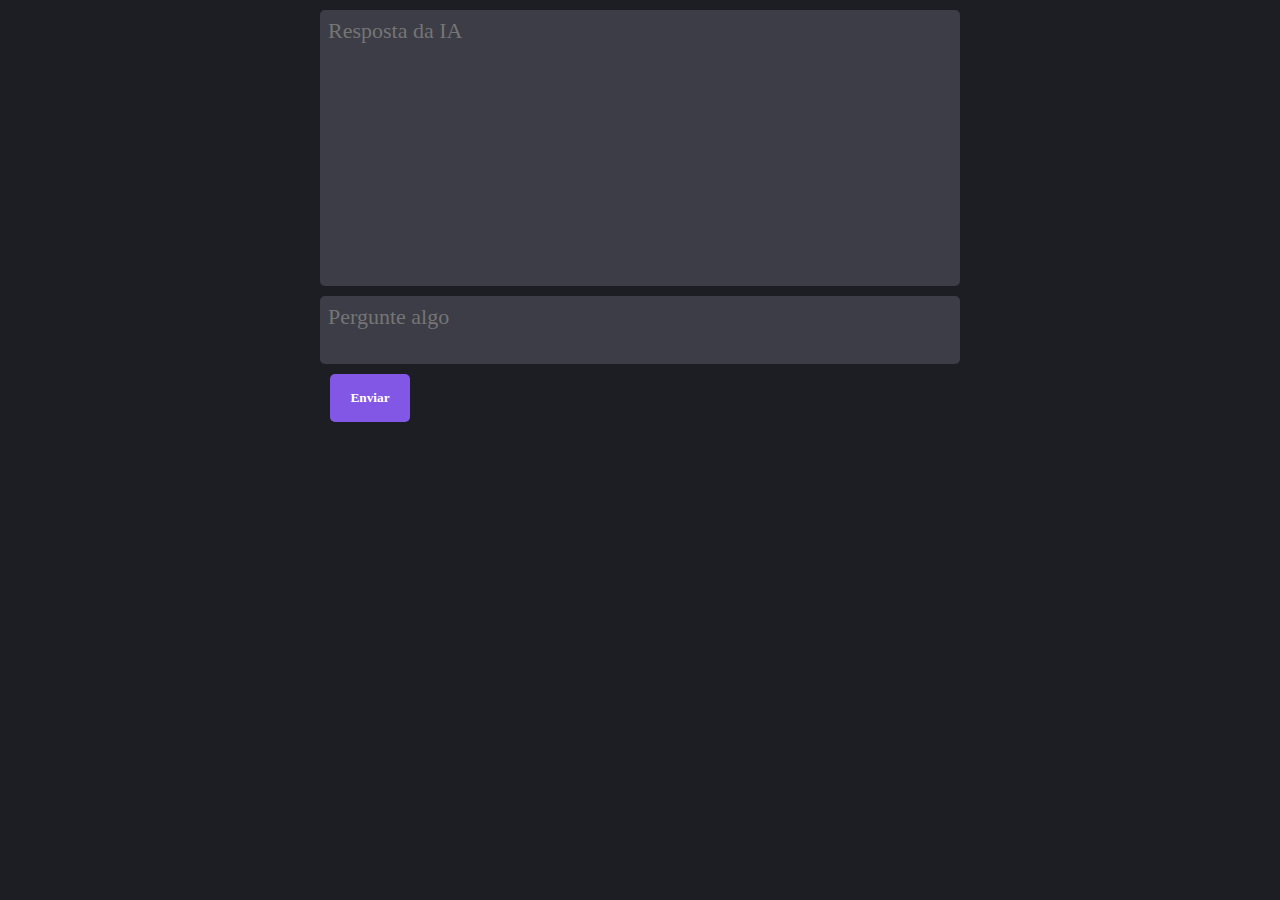
<file: index.html>
<!DOCTYPE html>
<html lang="pt-br">
<head>
    <meta charset="UTF-8">
    <meta http-equiv="X-UA-Compatible" content="IE=edge">
    <meta name="viewport" content="width=device-width, initial-scale=1.0">
    <title>Chat GPT</title>
    <link rel="stylesheet" href="style.css">
</head> 
<body>
    <div class="content">
        <textarea id="result" rows="10" disabled placeholder="Resposta da IA"></textarea>
        <textarea id="inputQuestion" placeholder="Pergunte algo"></textarea>
        <input type="button" id="sendButton" value="Enviar" />
    </div>
    <script type="text/javascript" src="./script.js"></script>
</body>
</html>
</file>
<file: style.css>
* {
    margin: 0;
    padding: 0;
    box-sizing: border-box;
}

body {
    background-color: #1d1e23;
    display: flex;
    padding-top: 10px;
    justify-content: center;
    width: 100vw;
    height: 100vh;
}

.content {
    display: flex;
    width: 50%;
    flex-direction: column;
    gap: 10px;
    flex-wrap: wrap;

    

}

textarea {
    resize: none;
    
    border: none;
    padding: 8px;
    background-color: #3c3d46;
    color: white;
    outline: none;
    font-size: 22px;
    font-family: SF PRO Rounded;
    text-align: justify;
    height: auto;
    max-height: 50vh;
    border-radius: 5px;
    
}

textarea:focus {
    border: 1px solid #8257e5;
}

input#sendButton {
    padding: 16px;
    background-color: #8257e5;
    color: white;
    font-weight: bolder;
    font-family: SF PRO Text;
    border: none;
    border-radius: 5px;
    cursor: pointer;
    transition: background-color 0.2s ease-in;
    margin-left: 10px;
    width: 80px;
    align-items: flex-start;
}

input#sendButton:hover {
    background-color: #5c3ca7;
}

/*.input-wrapper input[type="button"] {
    margin-left: 10px;
    width: 80px;
}*/
</file>
